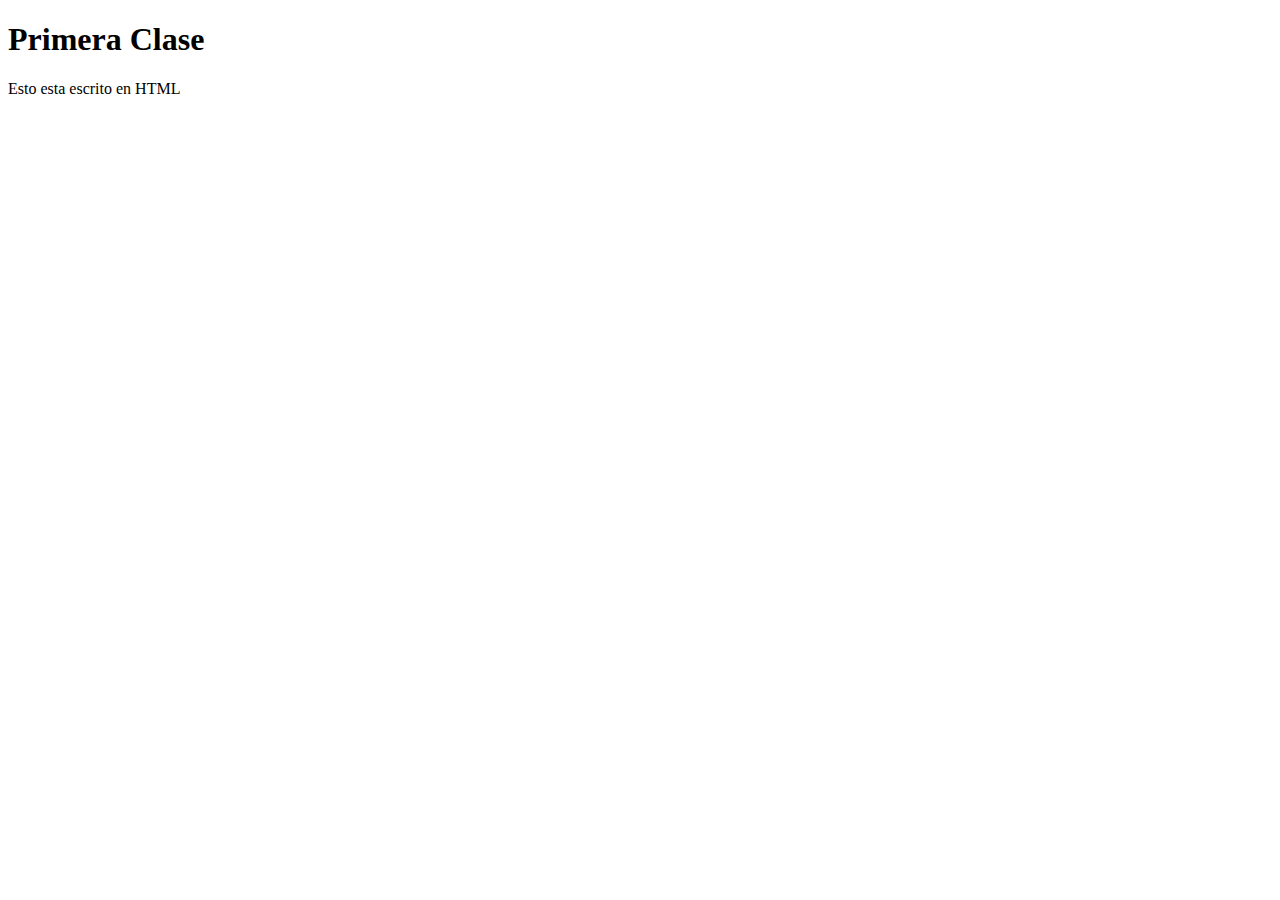
<file: index.html>
<!DOCTYPE html>
<html lang="en">
<head>
    <meta charset="UTF-8">
    <meta name="viewport" content="width=device-width, initial-scale=1.0">
    <!-- Titulo de la pagina -->
    <title>Curso de html RAHHHH</title>
    <!-- Descripcion de la pagina-->
    <meta name="description" content="Curso de html RAHHHH">
    <!-- Autor-->
    <meta name="Author" content="Nicolas Zabala">
    <!-- Palabras Clave-->
    <meta name="keywords" content="HTML, css, Desarrollo web">
    <!-- OGCARD pa wasa-->
    <meta property="og:title" content="Clase1 de HTML">
    <meta propertu="og:description" content="Aca se encuentran todos los contenidos de la primera clase de HTML">
</head>
<body>
    <!--Header n1-->
    <h1>Primera Clase</h1>
    <!--Parrafo inferior-->
    <p>Esto esta escrito en HTML</p>
</body>
</html>
</file>
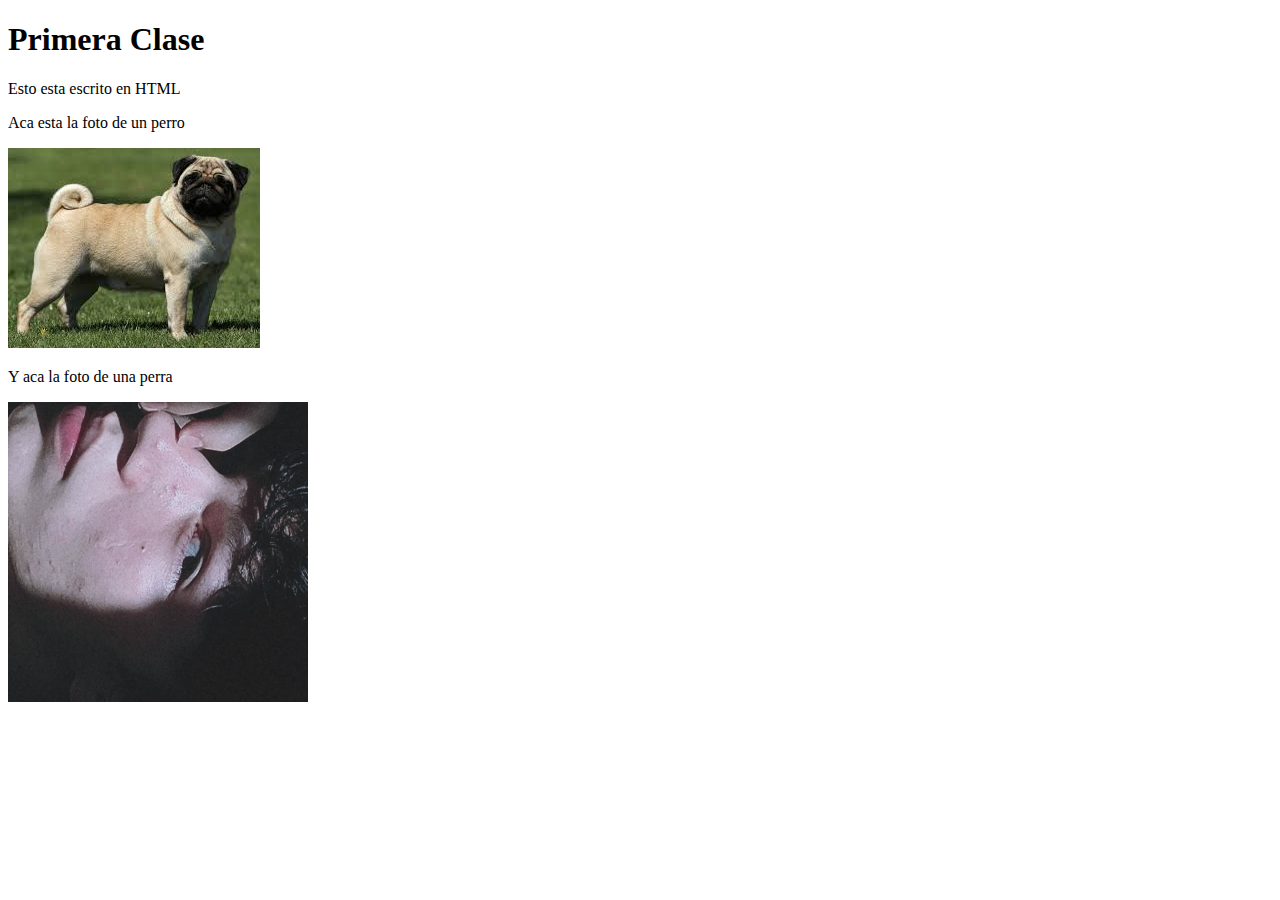
<file: 1era clase/index.html>
<!DOCTYPE html>
<html lang="en">
<head>
    <meta charset="UTF-8">
    <meta name="viewport" content="width=device-width, initial-scale=1.0">
    <!-- Titulo de la pagina -->
    <title>Tomas don gay</title>
    <!-- Descripcion de la pagina-->
    <meta name="description" content="Curso de html RAHHHH">
    <!-- Autor-->
    <meta name="Author" content="Nicolas Zabala">
    <!-- Palabras Clave-->
    <meta name="keywords" content="HTML, css, Desarrollo web">
    <!-- OGCARD pa wasa-->
    <meta property="og:title" content="Clase1 de HTML">
    <meta property="og:description" content="Aca se encuentran todos los contenidos de la primera clase de HTML">
    <meta property="og:image" content="assets/femboy.webp">
    <meta property="og:url" content="https://tomasesunfemboy.netlify.app/">
    <meta property="og:type" content="website">
</head>
<body>
    <!--Header n1-->
    <h1>Primera Clase</h1>
    <!--Parrafo inferior-->
    <p>Esto esta escrito en HTML</p>
    <p>Aca esta la foto de un perro</p>
    <img src="assets/perro.jpeg">
    <p>Y aca la foto de una perra</p>
    <img width="300" height="300"  src="assets/femboy.webp">
    <p></p>
    <audio src="assets/perro-agnia-361807.mp3" autoplay loop>
</body>
</html>
</file>
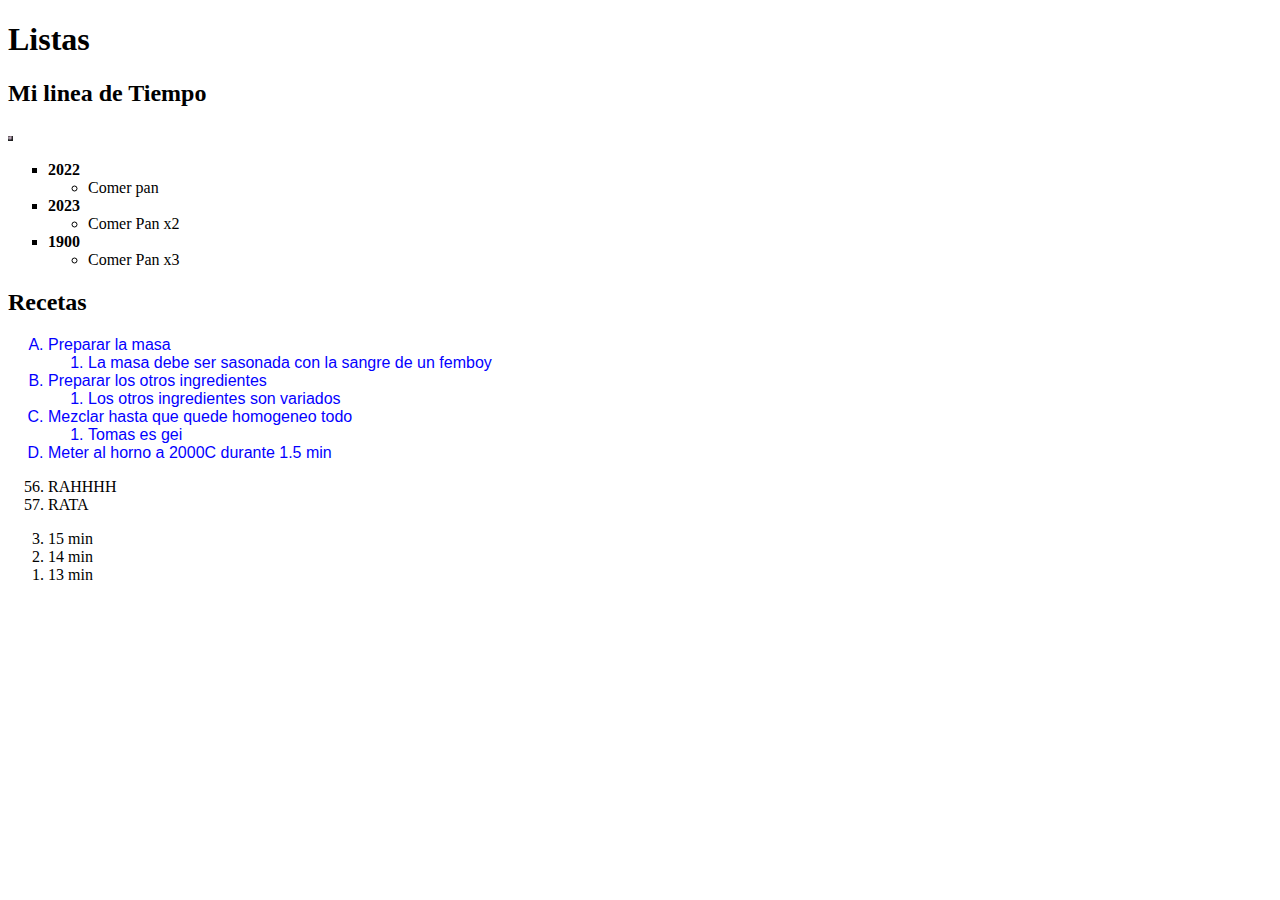
<file: EjercicioListas.html>
<!DOCTYPE html>
<html lang="en">
<head>
    <meta charset="UTF-8">
    <meta name="viewport" content="width=device-width, initial-scale=1.0">
    <title>Linea de Tiempo</title>
</head>
<body>
    <!-- Listas en desorden -->
    <h1>Listas</h1>
    <h2>Mi linea de Tiempo</h2>
    <img height="5" width="5" src="assets/femboy.webp">
    <ul style="list-style: square;">
        <li><strong>2022</strong>
            <ul>
                <li>Comer pan</li>
            </ul>
        </li>
        <li><strong>2023</strong>
            <ul>
                <li>Comer Pan x2</li>
            </ul>
        </li>
        <li><strong>1900</strong>
            <ul>
                <li>Comer Pan x3</li>
            </ul>
        </li>
    </ul>
    <!-- Listas ordenadas -->
    <h2>Recetas</h2>
    <ol style="color: rgb(4, 0, 255);font-family: sans-serif;" type="A">
        <li>Preparar la masa
            <ol>
                <li>La masa debe ser sasonada con la sangre de un femboy</li>
            </ol>
        </li>
        <li>Preparar los otros ingredientes
            <ol>
                <li>Los otros ingredientes son variados</li>
            </ol>
        </li>
        <li>Mezclar hasta que quede homogeneo todo
            <ol>
                <li>Tomas es gei</li>
            </ol>
        </li>
        <li>Meter al horno a 2000C durante 1.5 min</li>
    </ol>
    <!-- start y reversed -->
     <ol start="56">
        <li>RAHHHH</li>
        <li>RATA</li>
     </ol>
     <ol reversed>
        <li>15 min</li>
        <li>14 min</li>
        <li>13 min</li>
     </ol>
</body>
</html>
</file>
